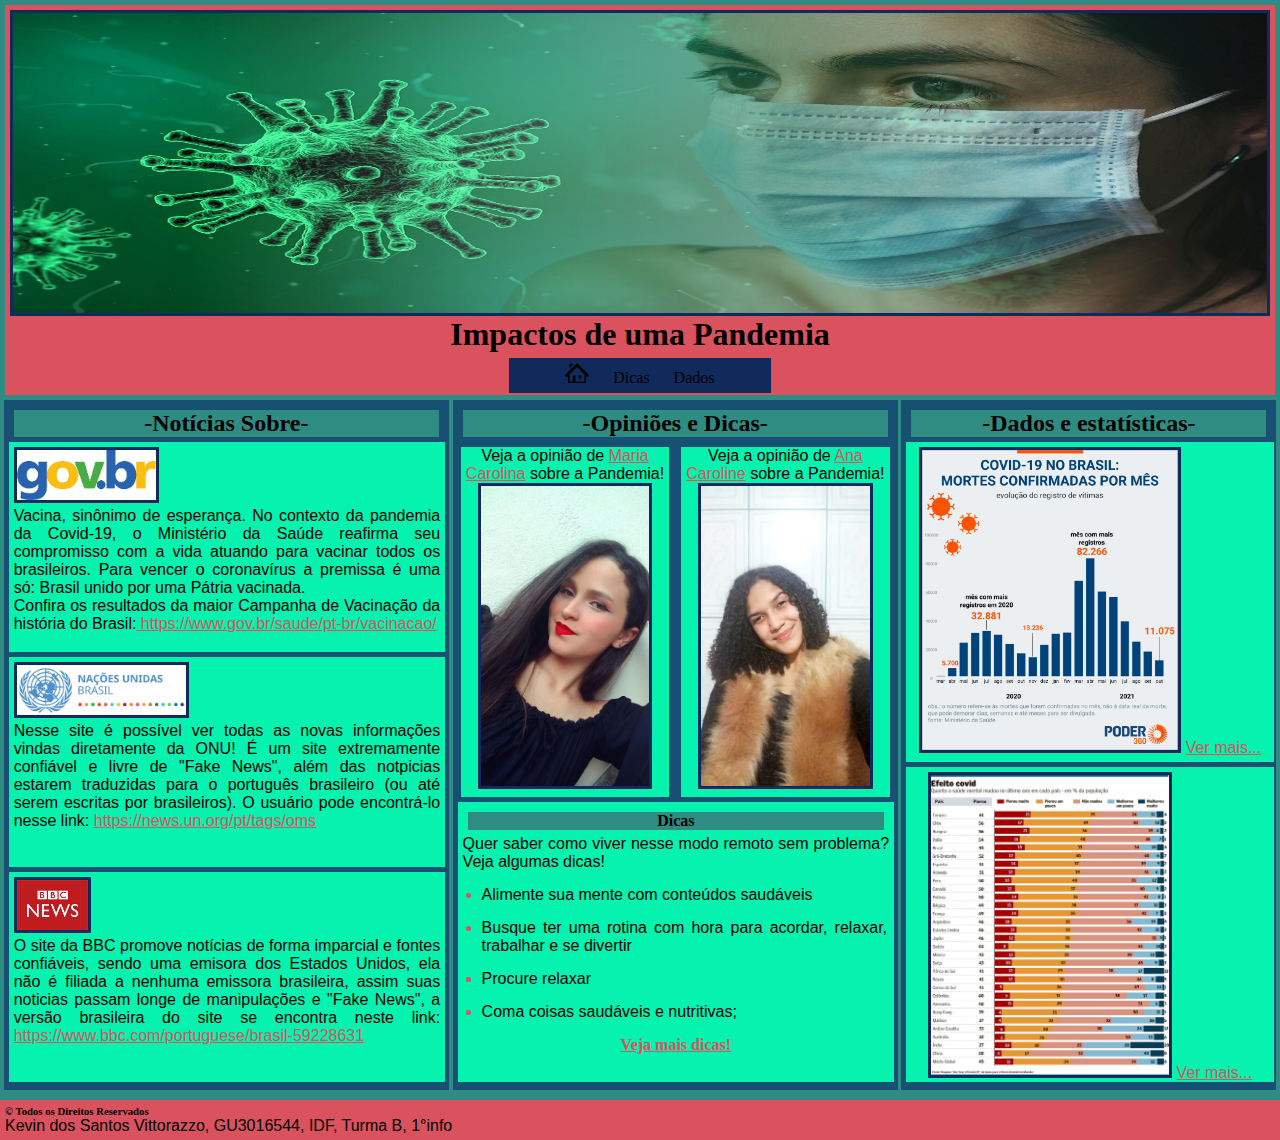
<file: index.html>
<!DOCTYPE html>
<html lang="pt-br">

<head>
	<meta charset="utf-8">
	<title>Site - Pandemia</title>
	<link rel="stylesheet" type="text/css" href="css/estilo.css">
</head>

<body>
	<div><!--Geral-->
		<div id="cabecalho_div"><!--Cabeçalho-->
			<div id="logo_div"><!--Logo-->
        <img src="imagens/logo.jpg" id="logo_img">
			</div>
			<center>
				<h1>Impactos de uma Pandemia</h1>
				<div id="menu_div"><!--Menu-->
				  <a href="index.html"><img src="imagens/home.png" id="home_img"></a>
        	<a href="dicas.html">Dicas</a>
        	<a href="dados.html">Dados</a> 
				</div>
			</center>
		</div>
		<div id="principal_div"><!--principal-->
			<div id="area_esquerda" class="cor_divs"><!--esquerda-->
				<div class="titulos_div">
					<h2>-Notícias Sobre-</h2>
				</div>
        <div class="cor_divs_textos postagens_laterais"><!--Notícia 1-->
        		<a href="https://www.gov.br/saude/pt-br/vacinacao/"><img src="imagens/noticia1.PNG" class="img_noticia"></a>
        		<p>
        			Vacina, sinônimo de esperança. No contexto da pandemia da Covid-19, o Ministério da Saúde reafirma seu compromisso com a vida atuando para vacinar todos os brasileiros. Para vencer o coronavírus a premissa é uma só: Brasil unido por uma Pátria vacinada.
        			<br>
							Confira os resultados da maior Campanha de Vacinação da história do Brasil:<span><a href="https://www.gov.br/saude/pt-br/vacinacao/"> https://www.gov.br/saude/pt-br/vacinacao/</a></span>
        		</p>
        </div>
				<div class="cor_divs_textos postagens_laterais"><!--Notícia 2-->
					<a href="https://news.un.org/pt/tags/oms"><img src="imagens/noticia2.PNG" class="img_noticia"></a>
					<p>
						Nesse site é possível ver todas as novas informações vindas diretamente da ONU! É um site extremamente confiável e livre de "Fake News", além das notpicias estarem traduzidas para o português brasileiro (ou até serem escritas por brasileiros).
						O usuário pode encontrá-lo nesse link: <span><a href="https://news.un.org/pt/tags/oms">https://news.un.org/pt/tags/oms</a></span>
					</p>
				</div>
				<div class="cor_divs_textos postagens_laterais"><!--Notícia 3-->
					<a href="https://www.bbc.com/portuguese/brasil-59228631"><img src="imagens/noticia3.PNG" class="img_noticia"></a>
					<p>
						O site da BBC promove notícias de forma imparcial e fontes confiáveis, sendo uma emisora dos Estados Unidos, ela não é filiada a nenhuma emissora brasileira, assim suas noticias passam longe de manipulações e "Fake News", a versão brasileira do site se encontra neste link: 
						<span><a href="https://www.bbc.com/portuguese/brasil-59228631">https://www.bbc.com/portuguese/brasil-59228631</a></span>
					</p>
				</div>
			</div>
			<div id="area_central" class="cor_divs"><!--central-->
				<div class="titulos_div">
					<h2>-Opiniões e Dicas-</h2>
				</div>
				<div id="postagem_esquerda" class="cor_divs_textos"><!--postagem esquerda-->
					<center>
						<p>
							Veja a opinião de <span><a href="dicas.html">Maria Carolina</a></span> sobre a Pandemia!
						</p>
						<a href="dicas.html"><img src="imagens/Carol.jpeg" class="foto_index"></a>
					</center>
				</div>
				<div id="postagem_direita" class="cor_divs_textos"><!--postagem direita-->
					<center>
						<p>
							Veja a opinião de <span><a href="dicas.html">Ana Caroline</a></span> sobre a Pandemia!
						</p>
						<a href="dicas.html"><img src="imagens/Caroline.jpeg" class="foto_index"></a>
					</center>
				</div>
				<div class="cor_divs_textos postagens_laterais no-float" style="height: 270px;"><!--postagem baixo-->
					<div class="titulos_div"><!--título-->
						<h4>Dicas</h4>
					</div>
					<div><!--lista-->
						<p>
							Quer saber como viver nesse modo remoto sem problema? Veja algumas dicas!
						</p>
						<ul>
							<li class="cor_lista"> 
								<p>Alimente sua mente com conteúdos saudáveis</p>
							</li>
							<li class="cor_lista">
								<p>Busque ter uma rotina com hora para acordar, relaxar, trabalhar e se divertir</p>
							</li>
							<li class="cor_lista">
								<p>Procure relaxar</p>
							</li>
							<li class="cor_lista">
								<p>Coma coisas saudáveis e nutritivas;</p>
							</li>
						</ul>
						<center>
							<h4><a href="dicas.html">Veja mais dicas!</a></h4>
						</center>
					</div>
				</div>
			</div>
			<div id="area_direita" class="cor_divs"><!--direita-->
				<div class="titulos_div">
					<h2>-Dados e estatísticas-</h2>
				</div>
				<div class="cor_divs_textos postagens_laterais" style="height: 310px;">
					<center>
						<img src="imagens/grafico_1.png" class="grafico_img">
						<a href="dados.html" class="cor_link">Ver mais...</a>
					</center>
				</div>
				<div class="cor_divs_textos postagens_laterais" style="height: 305px;">
					<center>
						<img src="imagens/grafico_2.jpg" class="grafico_img">
						<a href="dados.html" class="cor_link">Ver mais...</a>
					</center>
				</div>
			</div>
		</div>
		<div id="rodape_div"><!--Rodapé-->
      <h6> &copy; Todos os Direitos Reservados</h6>
      <div>
        <p>
        	Kevin dos Santos Vittorazzo, GU3016544, IDF, Turma B, 1°info
        </p>
      </div>
		</div>
	</div>
</body>
</html>
</file>
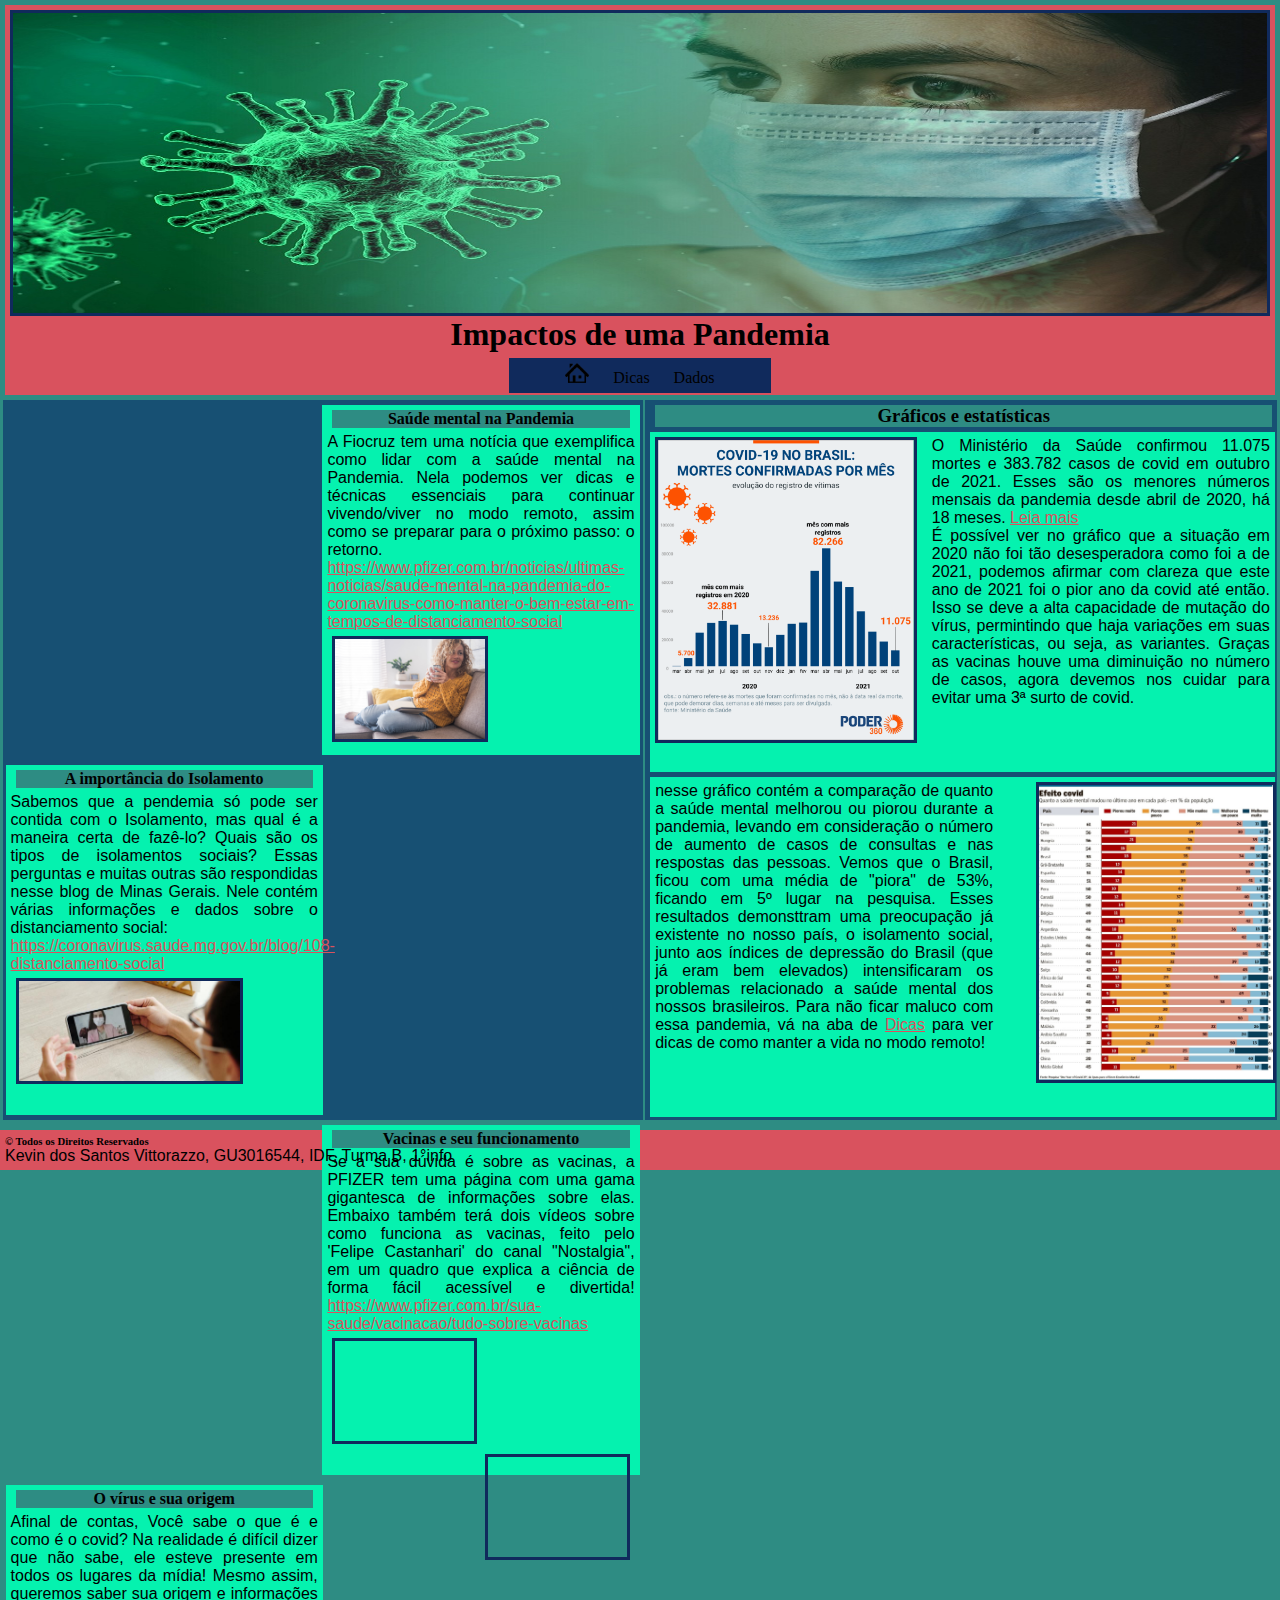
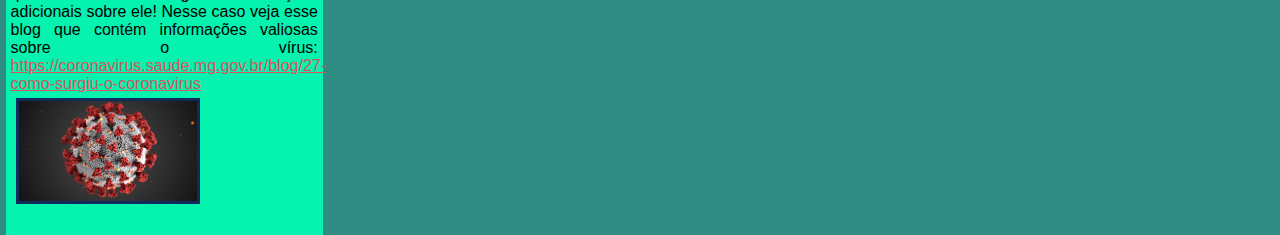
<file: dados.html>
<!DOCTYPE html>
<html lang="pt-br">
<head>
	<meta charset="utf-8">
	<title>Site - Pandemia</title>
	<link rel="stylesheet" type="text/css" href="css/estilo.css">
</head>

<body>
	<div><!--Geral-->
		<div id="cabecalho_div"><!--Cabeçalho-->
			<div id="logo_div"><!--Logo-->
        <img src="imagens/logo.jpg" id="logo_img">
			</div>
      <center>
      	<h1>Impactos de uma Pandemia</h1>
			<div id="menu_div"><!--Menu-->
				<a href="index.html"><img src="imagens/home.png" id="home_img"></a>
        <a href="dicas.html">Dicas</a>
        <a href="dados.html">Dados</a> 
			</div>
      </center>
		</div>
		<div id="principal_div" style="height: 730px;"><!--principal-->
			<div id="esquerda_div" class="cor_divs"><!--esquerda-->
        <div id="postagem_direita" class="cor_divs_textos" style="padding: 0px 5px;"><!--Postagem cima direita-->
        	<div class="titulos_div">
        		<h4>Saúde mental na Pandemia</h4>
        	</div>
        	<p>
        		A Fiocruz tem uma notícia que exemplifica como lidar com a saúde mental na Pandemia. Nela podemos ver dicas e técnicas essenciais para continuar vivendo/viver no modo remoto, assim como se preparar para o próximo passo: o retorno.
        		<span><a href="https://www.pfizer.com.br/noticias/ultimas-noticias/saude-mental-na-pandemia-do-coronavirus-como-manter-o-bem-estar-em-tempos-de-distanciamento-social">https://www.pfizer.com.br/noticias/ultimas-noticias/saude-mental-na-pandemia-do-coronavirus-como-manter-o-bem-estar-em-tempos-de-distanciamento-social</a></span>
        	</p>
        	<img src="imagens/postagem2.jpg" class="img_postagem">
        </div>
				<div id="postagem_esquerda" class="cor_divs_textos" style="padding: 0px 5px;"><!--Postagem cima esquerda-->
					<div class="titulos_div">
						<h4>A importância do Isolamento</h4>
					</div>
					<p>
						Sabemos que a pendemia só pode ser contida com o Isolamento, mas qual é a maneira certa de fazê-lo? Quais são os tipos de isolamentos sociais? Essas perguntas e muitas outras são respondidas nesse blog de Minas Gerais. Nele contém várias informações e dados sobre o distanciamento social:<br>
						<span><a href="https://coronavirus.saude.mg.gov.br/blog/108-distanciamento-social">https://coronavirus.saude.mg.gov.br/blog/108-distanciamento-social</a></span>
					</p>
					<img src="imagens/postagem1.jpg" class="img_postagem">
				</div>
				<div id="postagem_direita" class="cor_divs_textos" style="clear:right; padding: 0px 5px;"><!--Postagem baixo direita-->
					<div class="titulos_div">
						<h4>Vacinas e seu funcionamento</h4>
					</div>
					<p>
						Se a sua dúvida é sobre as vacinas, a PFIZER tem uma página com uma gama gigantesca de informações sobre elas. Embaixo também terá dois vídeos sobre como funciona as vacinas, feito pelo 'Felipe Castanhari' do canal "Nostalgia", em um quadro que explica a ciência de forma fácil acessível e  divertida!
						<span><a href="https://www.pfizer.com.br/sua-saude/vacinacao/tudo-sobre-vacinas">https://www.pfizer.com.br/sua-saude/vacinacao/tudo-sobre-vacinas</a></span>
					</p>
					<div class="img_postagem" style="float: left; width: 45%;">
						<iframe width="146" height="100" src="https://www.youtube.com/embed/sUnRhGggwuI" title="YouTube video player" frameborder="0" allow="accelerometer; autoplay; clipboard-write; encrypted-media; gyroscope; picture-in-picture"></iframe>
					</div>
					<div class="img_postagem" style="float:right; width: 45%;">
						<iframe width="146" height="100" src="https://www.youtube.com/embed/UM_mnIhHOXs" title="YouTube video player" frameborder="0" allow="accelerometer; autoplay; clipboard-write; encrypted-media; gyroscope; picture-in-picture" allowfullscreen></iframe>
					</div>
				</div>
				<div id="postagem_esquerda" class="cor_divs_textos" style="clear: left; padding: 0px 5px;"><!--Postagem baixo esquerda-->
					<div class="titulos_div">
						<h4>O vírus e sua origem</h4>
					</div>
					<p>
						Afinal de contas, Você sabe o que é e como é o covid? Na realidade é difícil dizer que não sabe, ele esteve presente em todos os lugares da mídia! Mesmo assim, queremos saber sua origem e informações adicionais sobre ele! Nesse caso veja esse blog que contém informações valiosas sobre o vírus:
						<span><a href="https://coronavirus.saude.mg.gov.br/blog/27-como-surgiu-o-coronavirus">https://coronavirus.saude.mg.gov.br/blog/27-como-surgiu-o-coronavirus</a></span>
					</p>
					<img src="imagens/postagem3.jpg" class="img_postagem">
				</div>
			</div>
			<div id="direita_div" class="cor_divs"><!--direita-->
				<div class="titulos_div">
					<h3>Gráficos e estatísticas</h3>
				</div>
				<div class="cor_divs_textos postagens_laterais" style="height:330px"><!--Gráfico 1-->
					<div style="float:left; width: 43%">
						<a href="https://www.poder360.com.br/coronavirus/brasil-registra-11-075-mortes-por-covid-em-outubro-menor-nivel-em-18-meses/"><img src="imagens/grafico_1.png" class="grafico_img"></a>
					</div>
					<div style="float: right; width: 55%;">
						<p>
							O Ministério da Saúde confirmou 11.075 mortes e 383.782 casos de covid em outubro de 2021. Esses são os menores números mensais da pandemia desde abril de 2020, há 18 meses. <span><a href="https://www.poder360.com.br/coronavirus/brasil-registra-11-075-mortes-por-covid-em-outubro-menor-nivel-em-18-meses/">Leia mais</a></span><br>
							É possível ver no gráfico que a situação em 2020 não foi tão desesperadora como foi a de 2021, podemos afirmar com clareza que este ano de 2021 foi o pior ano da covid até então. Isso se deve a alta capacidade de mutação do vírus, permintindo que haja variações em suas características, ou seja, as variantes. Graças as vacinas houve uma diminuição no número de casos, agora devemos nos cuidar para evitar uma 3ª surto de covid.
						</p>
					</div>
				</div>
				<div class="cor_divs_textos postagens_laterais" style="height:330px"><!--Gráfico 2-->
					<div style="float:right; width: 38%">
						<a href="https://valor.globo.com/brasil/noticia/2021/04/19/pandemia-aumenta-procura-por-atendimento-de-saude-mental.ghtml"><img src="imagens/grafico_2.jpg" class="grafico_img"></a>
					</div>
					<div style="float:left; width:55%;">
						<p>
							nesse gráfico contém a comparação de quanto a saúde mental melhorou ou piorou durante a pandemia, levando em consideração o número de aumento de casos de consultas e nas respostas das pessoas. Vemos que o Brasil, ficou com uma média de "piora" de 53%, ficando em 5º lugar na pesquisa. Esses resultados demonsttram uma preocupação já existente no nosso país, o isolamento social, junto aos índices de depressão do Brasil (que já eram bem elevados) intensificaram os problemas relacionado a saúde mental dos nossos brasileiros.
							Para não ficar maluco com essa pandemia, vá na aba de <span><a href="dicas.html">Dicas</a></span> para ver dicas de como manter a vida no modo remoto!
						</p>
					</div>
				</div>
			</div>
		</div>
		<div id="rodape_div"><!--Rodapé-->
      <h6> &copy; Todos os Direitos Reservados</h6>
      <div>
        <p>
        	Kevin dos Santos Vittorazzo, GU3016544, IDF, Turma B, 1°info
        </p>
      </div>
		</div>
	</div>
</body>
</html>
</file>
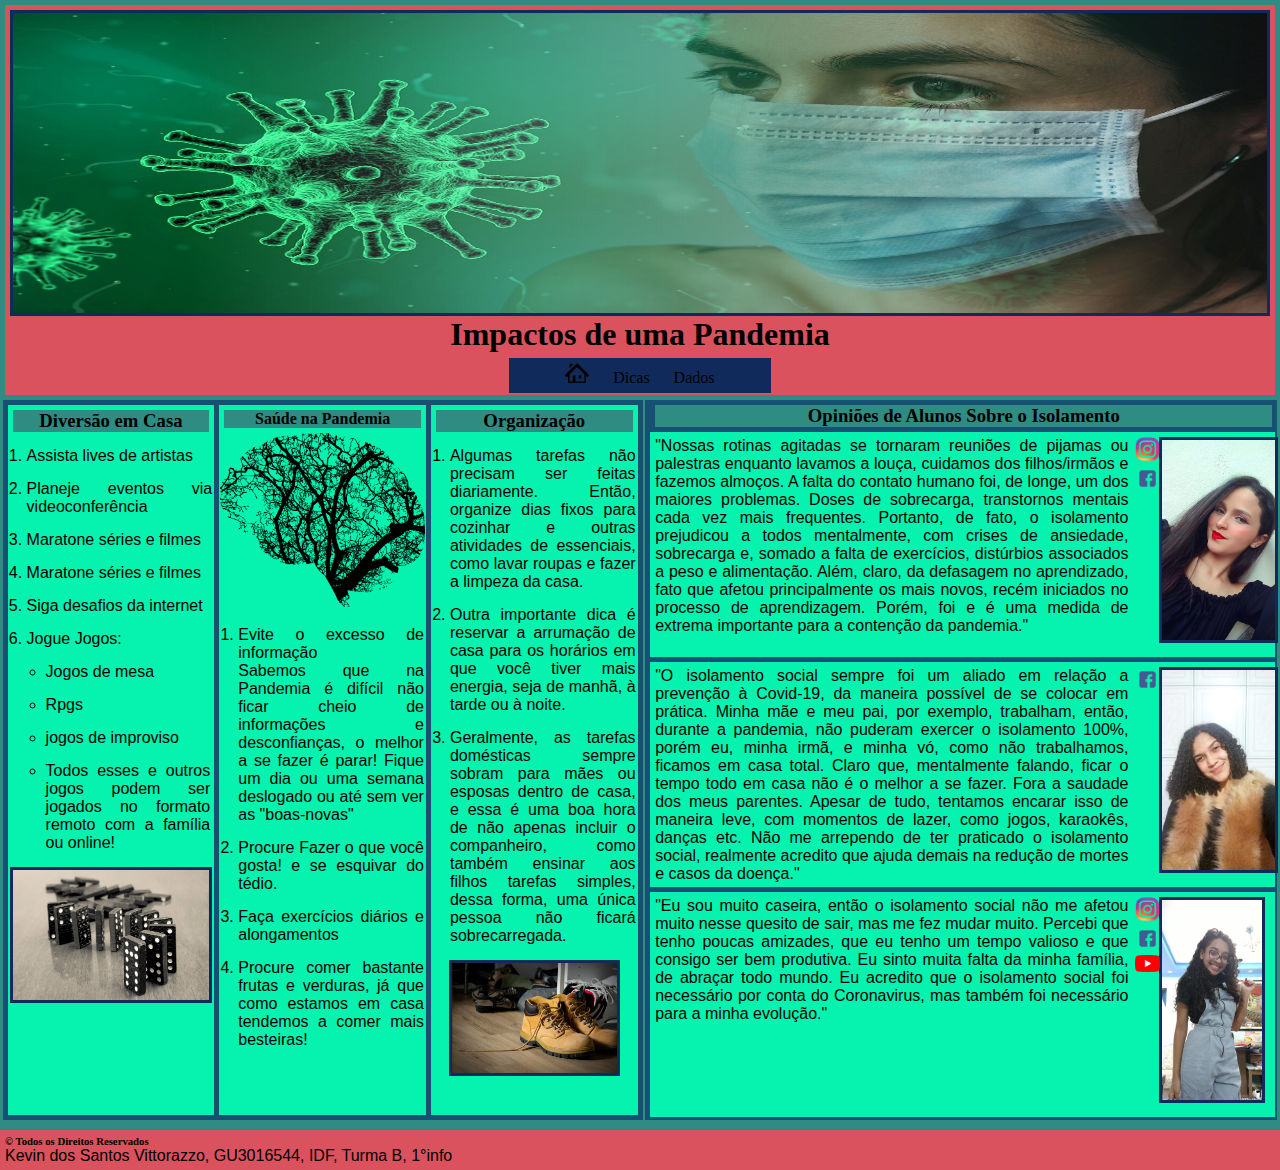
<file: dicas.html>
<!DOCTYPE html>
<html lang="pt-br">
<head>
	<meta charset="utf-8">
	<title>Site - Pandemia</title>
	<link rel="stylesheet" type="text/css" href="css/estilo.css">
</head>

<body>
	<div><!--Geral-->
		<div id="cabecalho_div"><!--Cabeçalho-->
			<div id="logo_div"><!--Logo-->
        <img src="imagens/logo.jpg" id="logo_img">
			</div>
      <center>
      	<h1>Impactos de uma Pandemia</h1>
			<div id="menu_div"><!--Menu-->
				<a href="index.html"><img src="imagens/home.png" id="home_img"></a>
        <a href="dicas.html">Dicas</a>
        <a href="dados.html">Dados</a> 
			</div>
      </center>
		</div>
		<div id="principal_div" style="height:730px;"><!--principal-->
			<div id="esquerda_div" class="cor_divs" style="display: flex;"><!--esquerda-->
        <div class="cor_divs_textos lista_div"><!--Postagem esquerda-->
        	<div class="titulos_div">
        		<h3>Diversão em Casa</h3>
        	</div>
        	<ol>
        		<li>
        			Assista lives de artistas
        		</li>
        		<li>
        			Planeje eventos via videoconferência
        		</li>
        		<li>
        			Maratone séries e filmes
        		</li>
        		<li>
        			Maratone séries e filmes
        		</li>
        		<li>
        			Siga desafios da internet
        		</li>
        		<li>
        			Jogue Jogos:
        				<ul>
        					<li>
        						Jogos de mesa
        					</li>
        					<li>
        						Rpgs
        					</li>
        					<li>
        						jogos de improviso
        					</li>
        					<li>
        						Todos esses e outros jogos podem ser jogados no formato remoto com a família ou online!
        					</li>
        				</ul>
        		</li>       			
        	</ol>
        	<center>
						<img src="imagens/dicas3.jpg" style="max-height: 180px; max-width: 95%;border-style: solid;border-color: #102A5C;">
					</center>
        </div>
				<div class="cor_divs_textos lista_div"><!--Postagem central-->
					<div class="titulos_div">
						<h4>Saúde na Pandemia</h4>
					</div>
					<center>
						<img src="imagens/dicas2.png" style="max-height: 190px; max-width: 99%;">
					</center>
					<ol>
						<li>
							Evite o excesso de informação<br>
							Sabemos que na Pandemia é difícil não ficar cheio de informações e desconfianças, o melhor a se fazer é parar! Fique um dia ou uma semana deslogado ou até sem ver as "boas-novas" 
						</li>
						<li>
							Procure Fazer o que você gosta! e se esquivar do tédio.
						</li>
						<li>
							Faça exercícios diários e alongamentos
						</li>
						<li>
							Procure comer bastante frutas e verduras, já que como estamos em casa tendemos a comer mais besteiras!
						</li>
					</ol>
				</div>
				<div class="cor_divs_textos lista_div" style="margin-right: 5px;"><!--Postagem direita-->
					<div class="titulos_div">
						<h3>Organização</h3>
					</div>
					<ol>
						<li>	
							Algumas tarefas não precisam ser feitas diariamente. Então, organize dias fixos para cozinhar e outras atividades de essenciais, como lavar roupas e fazer a limpeza da casa.
						</li>
						<li>
							Outra importante dica é reservar a arrumação de casa para os horários em que você tiver mais energia, seja de manhã, à tarde ou à noite.
						</li>
						<li>
							Geralmente, as tarefas domésticas sempre sobram para mães ou esposas dentro de casa, e essa é uma boa hora de não apenas incluir o companheiro, como também ensinar aos filhos tarefas simples, dessa forma, uma única pessoa não ficará sobrecarregada.
						</li>
					</ol>
					<center>
						<img src="imagens/dicas1.jpg" style="max-height: 110px;border-style: solid;border-color: #102A5C;">
					</center>
				</div>
			</div>
			<div id="direita_div" class="cor_divs"><!--direita-->
				<div class="titulos_div">
					<h3>Opiniões de Alunos Sobre o Isolamento</h3>
				</div>
				<div class="postagens_laterais cor_divs_textos" style="height:215px;"><!--Aluno 1-->
					<div class="foto_dicas_div">
						<img src="imagens/Carol.jpeg" class="foto_dicas">
					</div>
					<div class="rede_social_div">
						<a href="https://www.instagram.com/cah_sooares_/"><img src="imagens/instagram.png" class="rede_social"></a>
						<a href="https://www.facebook.com/profile.php?id=100010740636959"><img src="imagens/facebook.png" class="rede_social"></a>
					</div>
					<div class="texto_dicas_div">
						<p>
							"Nossas rotinas agitadas se tornaram reuniões de pijamas ou palestras enquanto lavamos a louça, cuidamos dos filhos/irmãos e fazemos almoços. A falta do contato humano foi, de longe, um dos maiores problemas. Doses de sobrecarga, transtornos mentais cada vez mais frequentes. Portanto, de fato, o isolamento prejudicou a todos mentalmente, com crises de ansiedade, sobrecarga e, somado a falta de exercícios, distúrbios associados a peso e alimentação. Além, claro, da defasagem no aprendizado, fato que afetou principalmente os mais novos, recém iniciados no processo de aprendizagem. Porém, foi e é uma medida de extrema importante para a contenção da pandemia."
						</p>
					</div>
				</div>
				<div class="postagens_laterais cor_divs_textos" style="height:215px;"><!--Aluno 2-->
					<div class="foto_dicas_div">
						<img src="imagens/Caroline.jpeg" class="foto_dicas">
					</div>
					<div class="rede_social_div">
						<a href="https://www.facebook.com/anacaroline.oliveira.7773"><img src="imagens/facebook.png" class="rede_social"></a>
					</div>
					<div class="texto_dicas_div">
						<p>
							"O isolamento social sempre foi um aliado em relação a prevenção à Covid-19, da maneira possível de se colocar em prática. Minha mãe e meu pai, por exemplo, trabalham, então, durante a pandemia, não puderam exercer o isolamento 100%, porém eu, minha irmã, e minha vó, como não trabalhamos, ficamos em casa total. Claro que, mentalmente falando, ficar o tempo todo em casa não é o melhor a se fazer. Fora a saudade dos meus parentes. Apesar de tudo, tentamos encarar isso de maneira leve, com momentos de lazer, como jogos, karaokês, danças etc. Não me arrependo de ter praticado o isolamento social, realmente acredito que ajuda demais na redução de mortes e casos da doença."
						</p>
					</div>
				</div>
				<div class="postagens_laterais cor_divs_textos" style="height:215px;"><!--Aluno 3-->
					<div class="foto_dicas_div">
						<img src="imagens/Evy.jpeg" class="foto_dicas">
					</div>
					<div class="rede_social_div">
						<a href="https://www.instagram.com/evy_gualter/"><img src="imagens/instagram.png" class="rede_social"></a>
						<a href="https://m.facebook.com/evelyn.nunesgualter"><img src="imagens/facebook.png" class="rede_social"></a>
						<a href="https://www.youtube.com/channel/UCU63IoEnoocrmnxwr9vFcpA"><img src="imagens/youtube.png" class="rede_social" style="max-width: 25px;"></a>
					</div>
					<div class="texto_dicas_div">
						 <p>
						 	"Eu sou muito caseira, então o isolamento social não me afetou muito nesse quesito de sair, mas me fez mudar muito. Percebi que tenho poucas amizades, que eu tenho um tempo valioso e que consigo ser bem produtiva. Eu sinto muita falta da minha família, de abraçar todo mundo. Eu acredito que o isolamento social foi necessário por conta do Coronavirus, mas também foi necessário para a minha evolução."
						 </p>
					</div>
				</div>
			</div>
		</div>
		<div id="rodape_div"><!--Rodapé-->
      <h6> &copy; Todos os Direitos Reservados</h6>
      <div>
        <p>
        	Kevin dos Santos Vittorazzo, GU3016544, IDF, Turma B, 1°info
        </p>
      </div>
		</div>
	</div>
</body>
</html>
</file>
<file: css/estilo.css>
* {
	margin: 0;
	padding: 0;
}
body {
	font-family:Bahnschrift, arial, helvetica, sans-serif;
	font-size: 1em;
	text-align: justify;
	background-color: #2E8C83;
	box-sizing: border-box;
}
h1, h2, h3, h4, h5, h6 {
	Font-family: Broadway, 'Times Nem Roman';
}
ul, ol {
	margin-left: 17px;
}
li {
	margin: 15px 2px;
	color: #000;
}
p {
	color: #000;
}
.grafico_img, .foto_index, .foto_dicas, .img_noticia, .img_postagem, #logo_div {
	border-style: solid;
	border-color: #102A5C;
}
#cabecalho_div, #rodape_div {
	padding: 5px;
	background-color: #D9525E;
	width: 99,5%;
}
#cabecalho_div {
	margin: 5px;
	height: 380px;
	Font-family: Broadway, 'Times Nem Roman';
}
#logo_div {
	height: 300px;
	width: 99,9%;
}
#logo_img {
	max-height: 300px;
	width: 100%;
}
#menu_div {
	margin: 5px;
	padding: 5px;
	background-color: #102a5c;
	width: 20%;
	height: 25px;
	font-size: 16px;
}
#home_img {
	max-height: 20px;
}
#cabecalho_div a:visited, #cabecalho_div a:link {
	color: #000;
	text-decoration: none;
	margin: 0px 10px;
}
#cabecalho_div a:active {
	color: #d9525e;
	text-decoration: unset;
	margin: 0px 0px;
}
#cabecalho_div a:hover, #background_home {
	background-color: #175073;
	text-decoration: underline;
	text-decoration-color: #d9525e;
	margin: 5px 5px;
}
#principal_div {
	display: flex;
	justify-content: space-evenly;
	height: 700px;
	width: 99,5%;
}
#principal_div a:visited, #principal_div a:link {
	color: #D9525E;
	text-decoration: underline;
}
#principal_div a:hover {
	color: #fff;
	text-decoration: none;
}
/*Index.html*/
#area_esquerda {
	padding: 5px;
	width: 34%;
	height: 680px;
}
#area_central {
	padding: 5px;
	width: 34%;
	height: 680px;
	float: left;
}
#postagem_esquerda {
	width: 48%;
	height: 350px;
	float: left;
	margin-bottom: 5px;
	margin-left: 3px;
	margin-top: 5px;
}
#postagem_direita {
	width: 48%;
	height: 350px;
	float: right;
	margin-bottom: 5px;
	margin-right: 3px;
	margin-top: 5px;
}
#area_direita {
	padding: 5px;
	width: 28.5%;
	height: 680px;
}
/*dados.html*/
#direita_div {
	padding-left: 5px;
	width: 49%;
	height: 720px;
}
#esquerda_div {
	width: 50%;
	height: 720px;
}
/*estilos gerais*/
.titulos_div {
	background-color: #2e8c83;
	margin: 5px;
	text-align: center;
}
.cor_lista {
	color: #d9525e;
}
.cor_divs {
	background-color: #175073;
}
.cor_divs_textos {
	background-color: #05F2AF;
}
.postagens_laterais {
	width: 98%;
	height: 200px;
	margin: 5px 0px;
	padding: 5px;
}
.no-float {
	clear: both;
}
/*divs de dicas*/
.foto_dicas_div {
	float: right;
	width: 18%;
}
.rede_social_div {
	float: right;
	width: 4%;
}
.texto_dicas_div {
	float: left;
	width: 77%;
}
.lista_div {
	margin: 5px 0px;
	margin-left: 5px;
	width: 33%;
	height: 710px;
}
/*estilos_imagens*/
.grafico_img {
	max-height: 300px;
	max-width: 100%;
}
.foto_index {
	max-height: 300px;
}
.foto_dicas {
	max-height: 200px;
}
.img_noticia {
	max-height: 50px;
}
.img_postagem {
	margin: 5px;
	max-height: 100px;
}
.rede_social {
	max-height: 25px;
}
</file>
